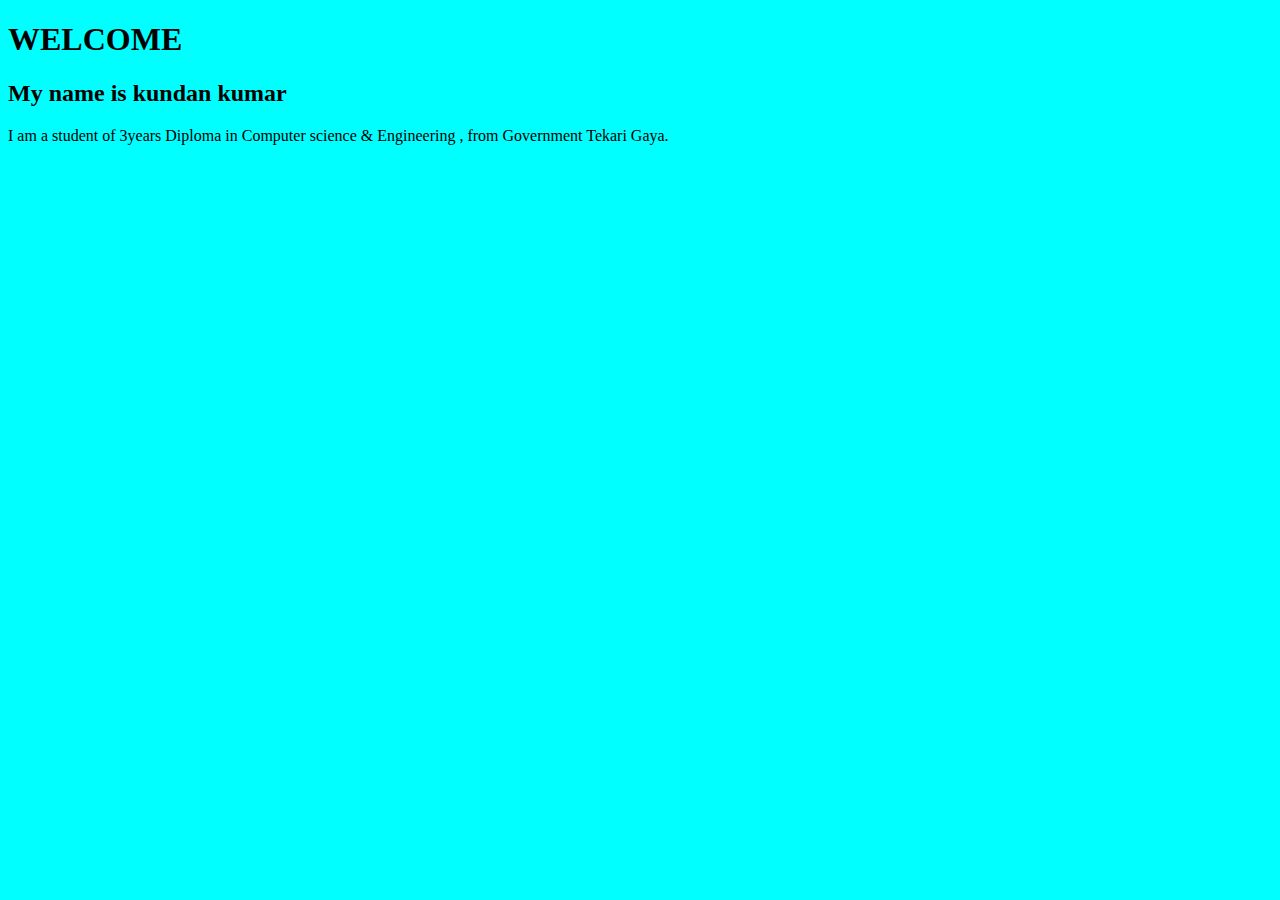
<file: index.html>
<!DOCTYPE html>
<html lang="en">
<head>
    <meta charset="UTF-8">
    <meta name="viewport" content="width=device-width, initial-scale=1.0">
    <title>index file</title>
    <link rel="stylesheet" href="style.css">
</head>
<body>
   <h1>WELCOME</h1> 
   <h2>My name is kundan kumar</h2>
   <p> I am a student of 3years Diploma in Computer science & Engineering , from Government Tekari Gaya.</p>
</body>
</html>
</file>
<file: style.css>
body
{
    background-color: aqua;
}
</file>
